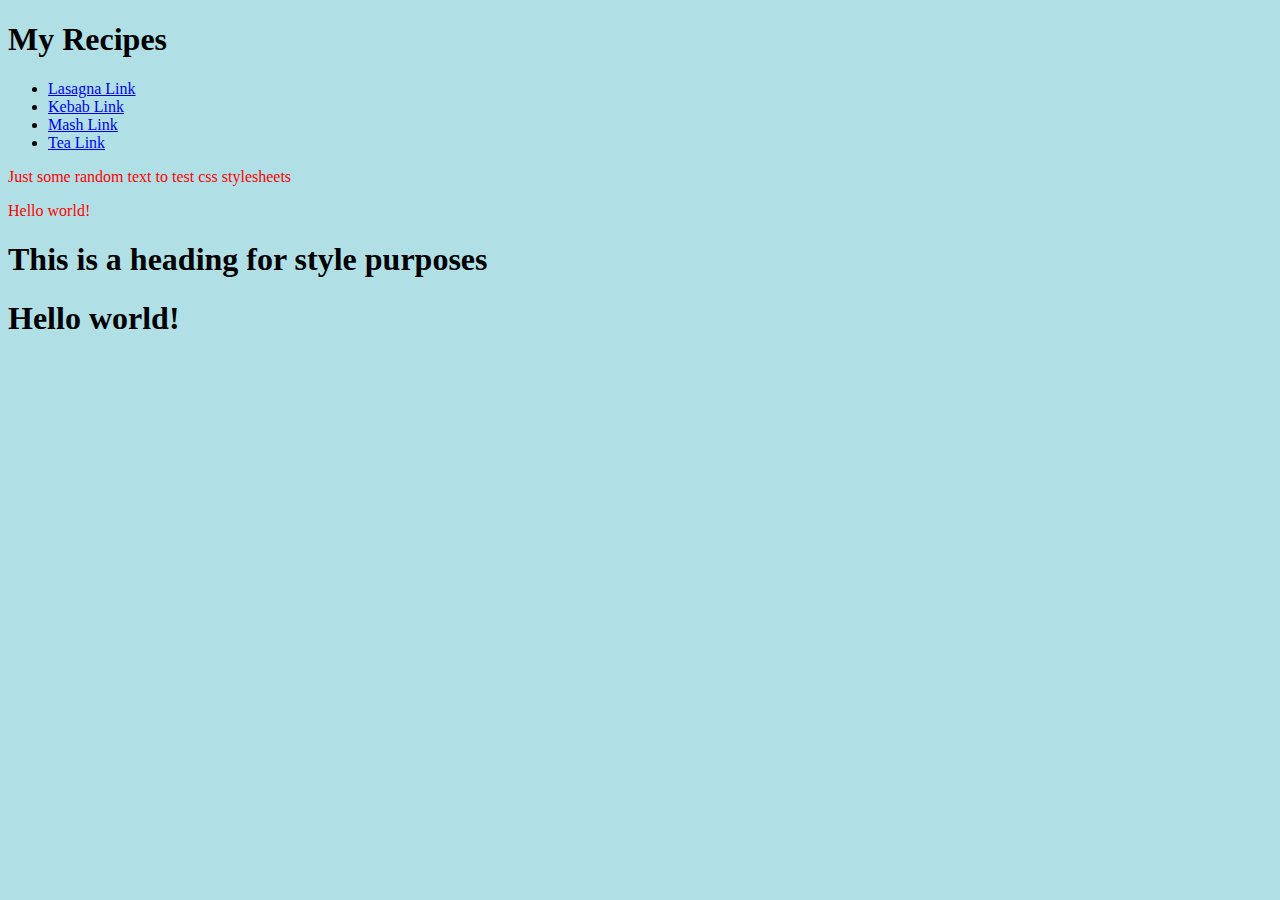
<file: index.html>
<!DOCTYPE html>
<html lang="en">

    <head>
        <meta charset="UTF-8">
        <!-- content sets the width of the elements of the page to fit the width of the screen of the device-->
         <!-- Initial scale sets the zoom level,-->
        <meta name="viewport" content="width=device-width, initial-scale=1.0">
        <title>LandingPage</title>
        <!-- Step into the current directory and go into the css folder to find the landingpage css file-->
        <link rel="stylesheet"href="./css/landingpage.css">


    </head>

    <body>
        <h1> My Recipes</h1>
        <!-- Look at the current directory to try and find the recipes folder -->
        <ul>
            <li><a href="./recipes/lasagna.html">Lasagna Link</a></li>
            <li><a href="./recipes/kebab.html">Kebab Link</a></li>
            <li><a href="./recipes/mash.html">Mash Link</a></li>
            <li><a href="./recipes/tea.html">Tea Link</a></li>
        </ul>
        <p>Just some random text to test css stylesheets</p>
        <p>Hello world!</p>
        <h1>This is a heading for style purposes</h1>
        <h1>Hello world!</h1>
    </body>
</html>
</file>
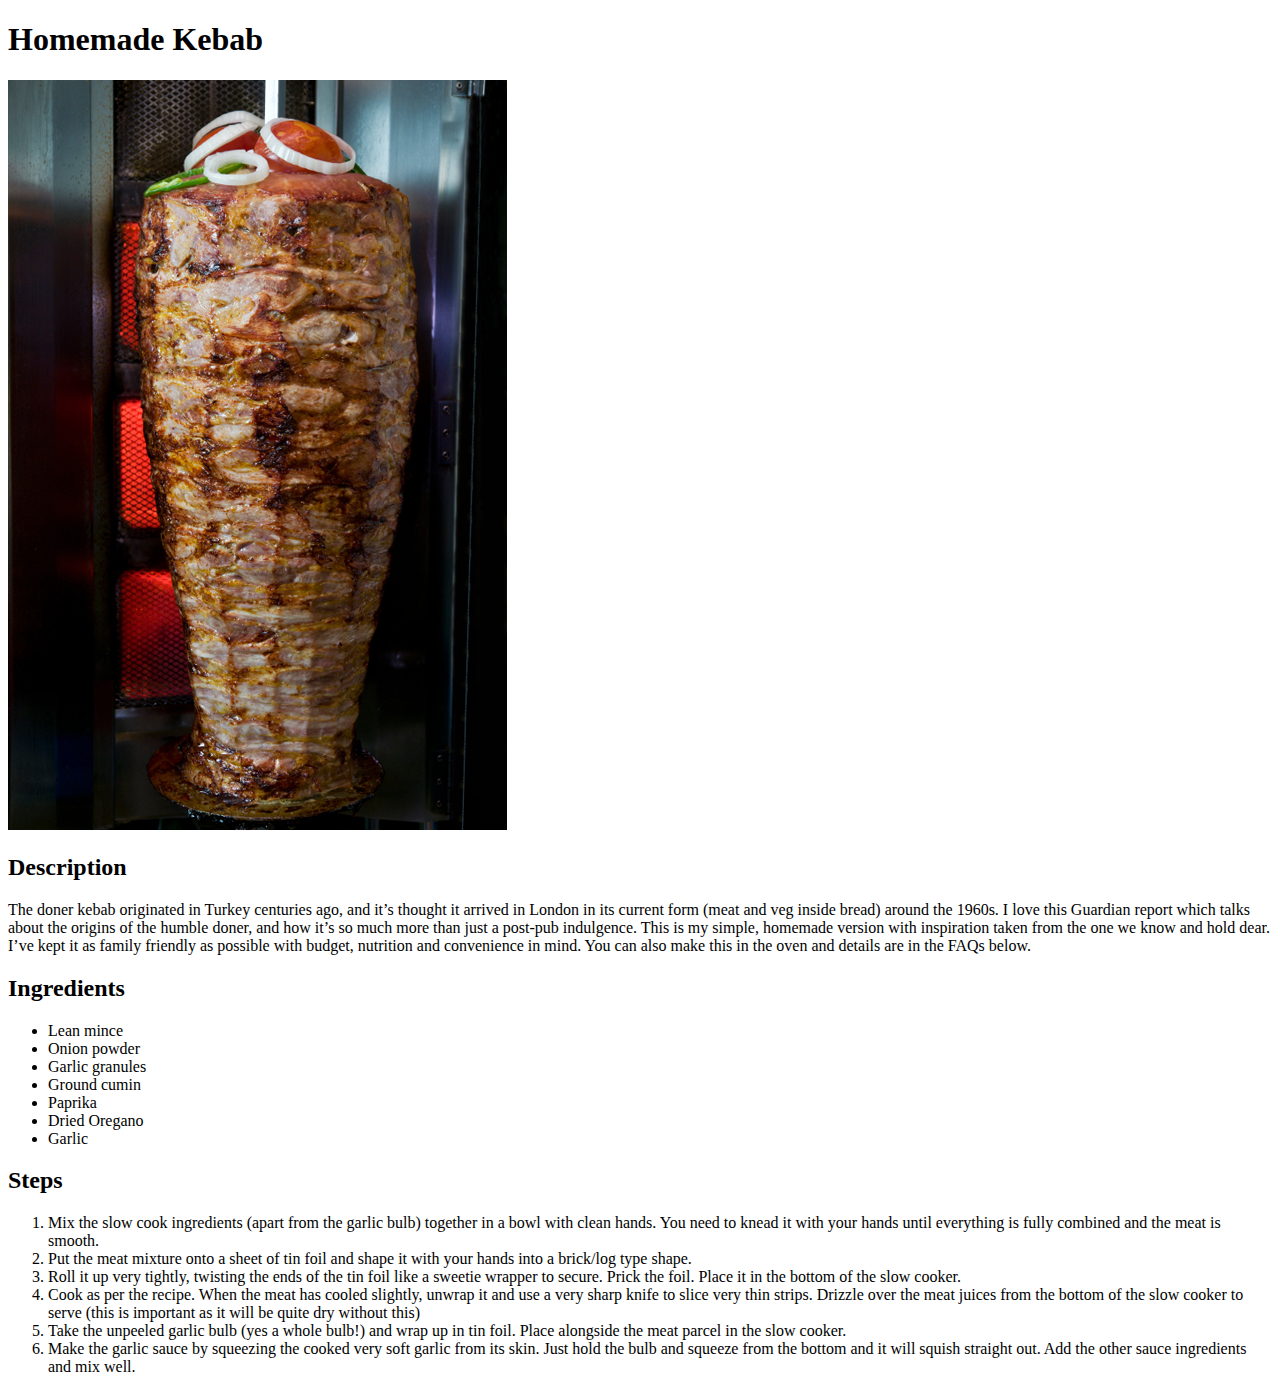
<file: recipes/kebab.html>
<!DOCTYPE html>
<html lang="en">

    <head>
        <meta charset="UTF-8">
        <meta name="viewport" content="width=device-width, initial-scale=1.0">
        <title>Kebab</title>


    </head>
    <body>
        <h1>Homemade Kebab</h1>
        <img src="../images/Turkish-Doner-Lamb-Kebab2-iStock.png" alt="Doner-kebab-image" width="499" height="750">
        <h2>Description</h2>
        <p>The doner kebab originated in Turkey centuries ago, and it’s thought it arrived in London in its current form (meat and veg inside bread) around the 1960s. I love this Guardian report which talks about the origins of the humble doner, and how it’s so much more than just a post-pub indulgence.
            This is my simple, homemade version with inspiration taken from the one we know and hold dear. I’ve kept it as family friendly as possible with budget, nutrition and convenience in mind.
            You can also make this in the oven and details are in the FAQs below.</p>
        <h2>Ingredients</h2>
        <ul>
            <li>Lean mince</li>
            <li>Onion powder</li>
            <li>Garlic granules</li>
            <li>Ground cumin</li>
            <li>Paprika</li>
            <li>Dried Oregano</li>
            <li>Garlic</li>
        </ul>
    
        <h2>Steps</h2>
        <ol>
            <li>Mix the slow cook ingredients (apart from the garlic bulb) together in a bowl with clean hands. You need to knead it with your hands until everything is fully combined and the meat is smooth.</li>
            <li>Put the meat mixture onto a sheet of tin foil and shape it with your hands into a brick/log type shape.</li>
            <li>Roll it up very tightly, twisting the ends of the tin foil like a sweetie wrapper to secure. Prick the foil. Place it in the bottom of the slow cooker.</li>
            <li>Cook as per the recipe. When the meat has cooled slightly, unwrap it and use a very sharp knife to slice very thin strips. Drizzle over the meat juices from the bottom of the slow cooker to serve (this is important as it will be quite dry without this)</li>
            <li>Take the unpeeled garlic bulb (yes a whole bulb!) and wrap up in tin foil. Place alongside the meat parcel in the slow cooker.</li>
            <li>Make the garlic sauce by squeezing the cooked very soft garlic from its skin. Just hold the bulb and squeeze from the bottom and it will squish straight out. Add the other sauce ingredients and mix well.</li>
        </ol>
    </body>
</html>
</file>
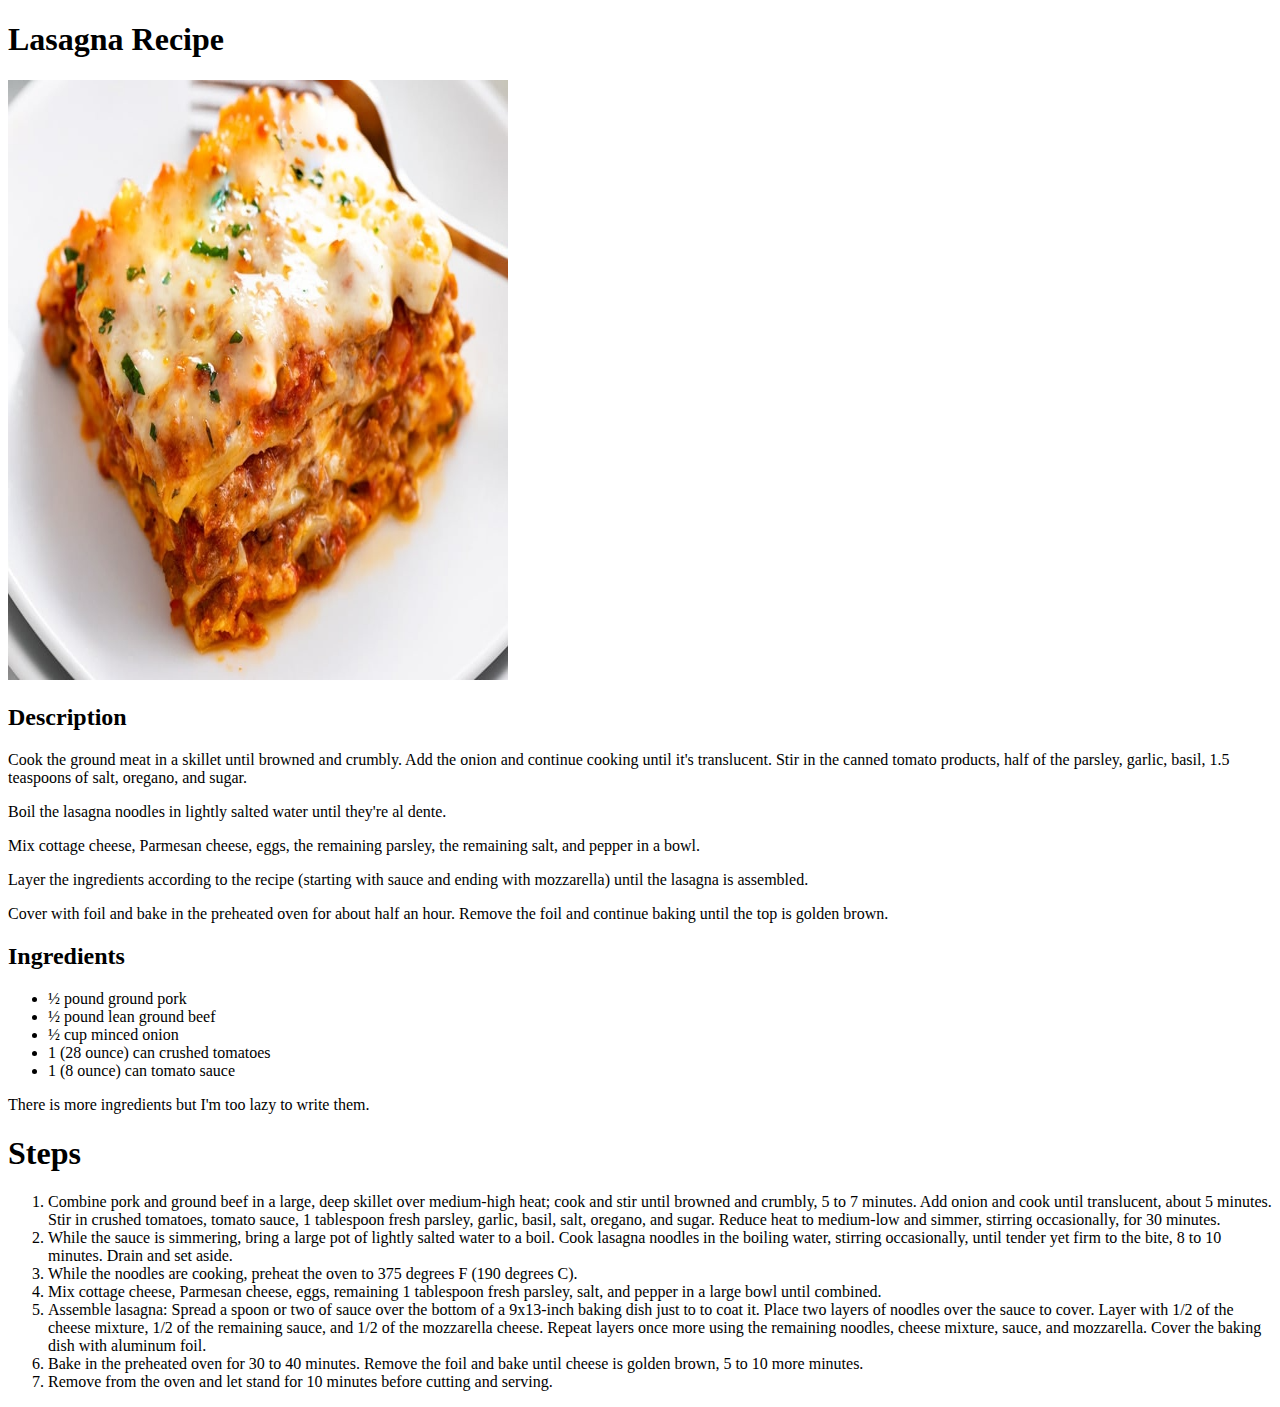
<file: recipes/lasagna.html>
<!DOCTYPE html>
<html lang="en">
<head>
    <meta charset="UTF-8">
    <meta name="viewport" content="width=device-width, initial-scale=1.0">
    <title>LasagnaTab</title>
    
</head>
<body>
    <h1>Lasagna Recipe</h1>

    <!-- Come out of the where the html file is, go up a directory and access the image via the image folder-->

    <img src="../images/lasagna.png" alt="Lasagna image" width="500" height="600">
    <h2>Description</h2>
    <p>Cook the ground meat in a skillet until browned and crumbly. Add the onion and continue cooking until it's translucent. Stir in the canned tomato products, half of the parsley, garlic, basil, 1.5 teaspoons of salt, oregano, and sugar.</p>
    <p>Boil the lasagna noodles in lightly salted water until they're al dente.</p>
    <p>Mix cottage cheese, Parmesan cheese, eggs, the remaining parsley, the remaining salt, and pepper in a bowl.</p>
    <p>Layer the ingredients according to the recipe (starting with sauce and ending with mozzarella) until the lasagna is assembled.</p>
    <p>Cover with foil and bake in the preheated oven for about half an hour. Remove the foil and continue baking until the top is golden brown.</p>
    
    <h2>Ingredients</h3>
    <ul>
        <li>½ pound ground pork</li>
        <li>½ pound lean ground beef</lil>
        <li>½ cup minced onion</li>
        <li>1 (28 ounce) can crushed tomatoes</li>
        <li>1 (8 ounce) can tomato sauce</li>
    </ul>
    <p>There is more ingredients but I'm too lazy to write them.</p>

    <h1>Steps</h1>
    <ol>
        <li>Combine pork and ground beef in a large, deep skillet over medium-high heat; cook and stir until browned and crumbly, 5 to 7 minutes. Add onion and cook until translucent, about 5 minutes.</li>
        <lil>Stir in crushed tomatoes, tomato sauce, 1 tablespoon fresh parsley, garlic, basil, salt, oregano, and sugar. Reduce heat to medium-low and simmer, stirring occasionally, for 30 minutes.</li>
        <li>While the sauce is simmering, bring a large pot of lightly salted water to a boil. Cook lasagna noodles in the boiling water, stirring occasionally, until tender yet firm to the bite, 8 to 10 minutes. Drain and set aside.</li>
        <li>While the noodles are cooking, preheat the oven to 375 degrees F (190 degrees C).</li>
        <li>Mix cottage cheese, Parmesan cheese, eggs, remaining 1 tablespoon fresh parsley, salt, and pepper in a large bowl until combined.</li>
        <li>Assemble lasagna: Spread a spoon or two of sauce over the bottom of a 9x13-inch baking dish just to to coat it. Place two layers of noodles over the sauce to cover. Layer with 1/2 of the cheese mixture, 1/2 of the remaining sauce, and 1/2 of the mozzarella cheese. Repeat layers once more using the remaining noodles, cheese mixture, sauce, and mozzarella. Cover the baking dish with aluminum foil.</li>
        <li>Bake in the preheated oven for 30 to 40 minutes. Remove the foil and bake until cheese is golden brown, 5 to 10 more minutes.</li>
        <li>Remove from the oven and let stand for 10 minutes before cutting and serving.</li>       
    </ol>


    
</body>
</html>
</file>
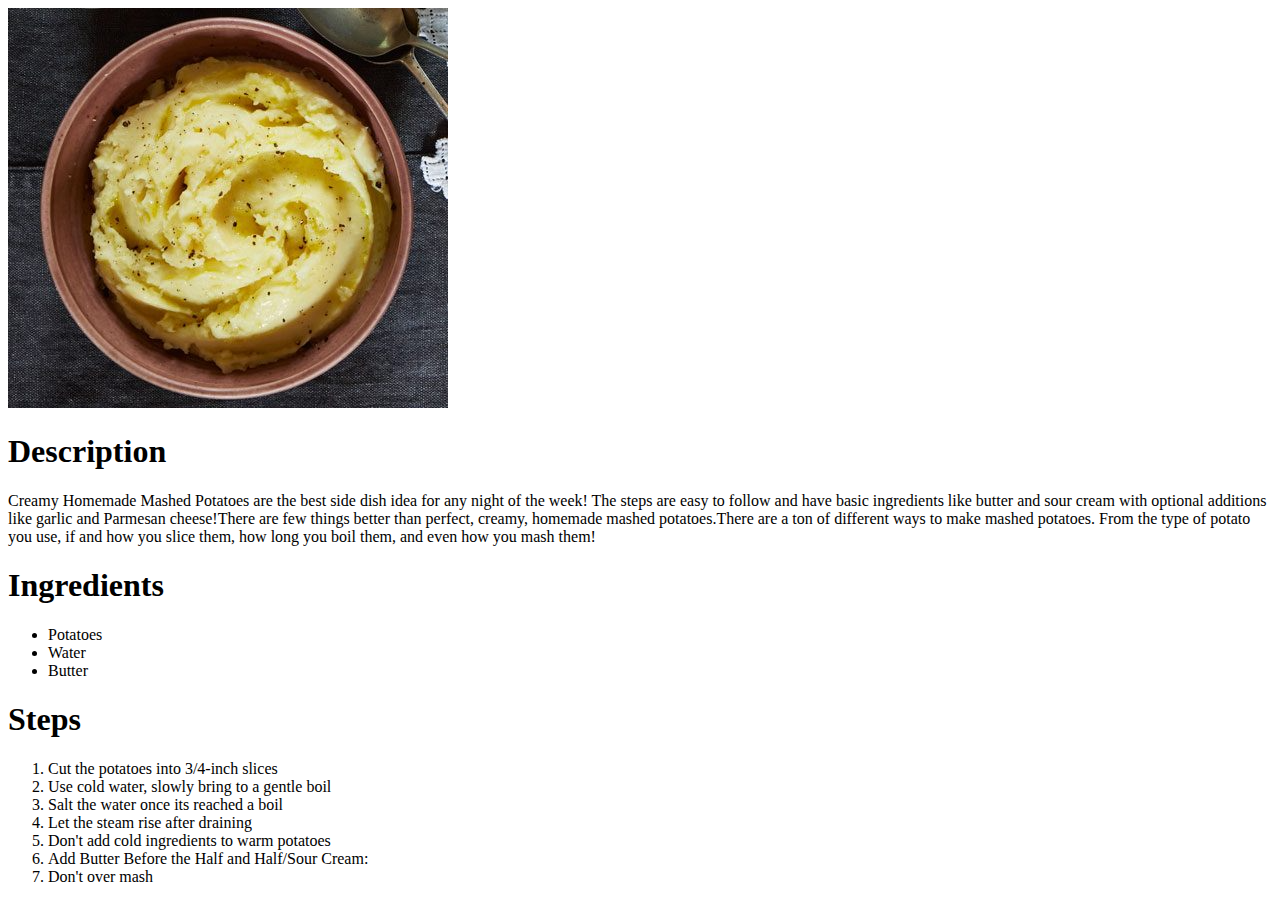
<file: recipes/mash.html>
<!DOCTYPE html>
<html lang="en">
    <head>
        <title>Mash</title>
        <meta charset="UTF-8">
        <meta name="viewport" content="width=device-width, initial-scale=1.0">

    </head>
    <body>
        <img src="../images/mash.png" alt-text="mash-potato-image" width="440" height="400">
        <h1>Description</h1>
        <p>Creamy Homemade Mashed Potatoes are the best side dish idea for any night of the week! The steps are easy to follow and have basic ingredients like butter and sour cream with optional additions like garlic and Parmesan cheese!There are few things better than perfect, creamy, homemade mashed potatoes.There are a ton of different ways to make mashed potatoes. From the type of potato you use, if and how you slice them, how long you boil them, and even how you mash them!</p>
        <h1>Ingredients</h1>
        <ul>
            <li>Potatoes</li>
            <li>Water</li>
            <li>Butter</li>
        </ul>
        <h1>Steps</h1>
        <ol>
            <li>Cut the potatoes into 3/4-inch slices</li>
            <li>Use cold water, slowly bring to a gentle boil</li> 
            <li>Salt the water once its reached a boil</li>           
            <li>Let the steam rise after draining</li>
            <li>Don't add cold ingredients to warm potatoes</li>
            <li>Add Butter Before the Half and Half/Sour Cream:</li>
            <li>Don't over mash</li>
        </ol>



    </body>
</html>
</file>
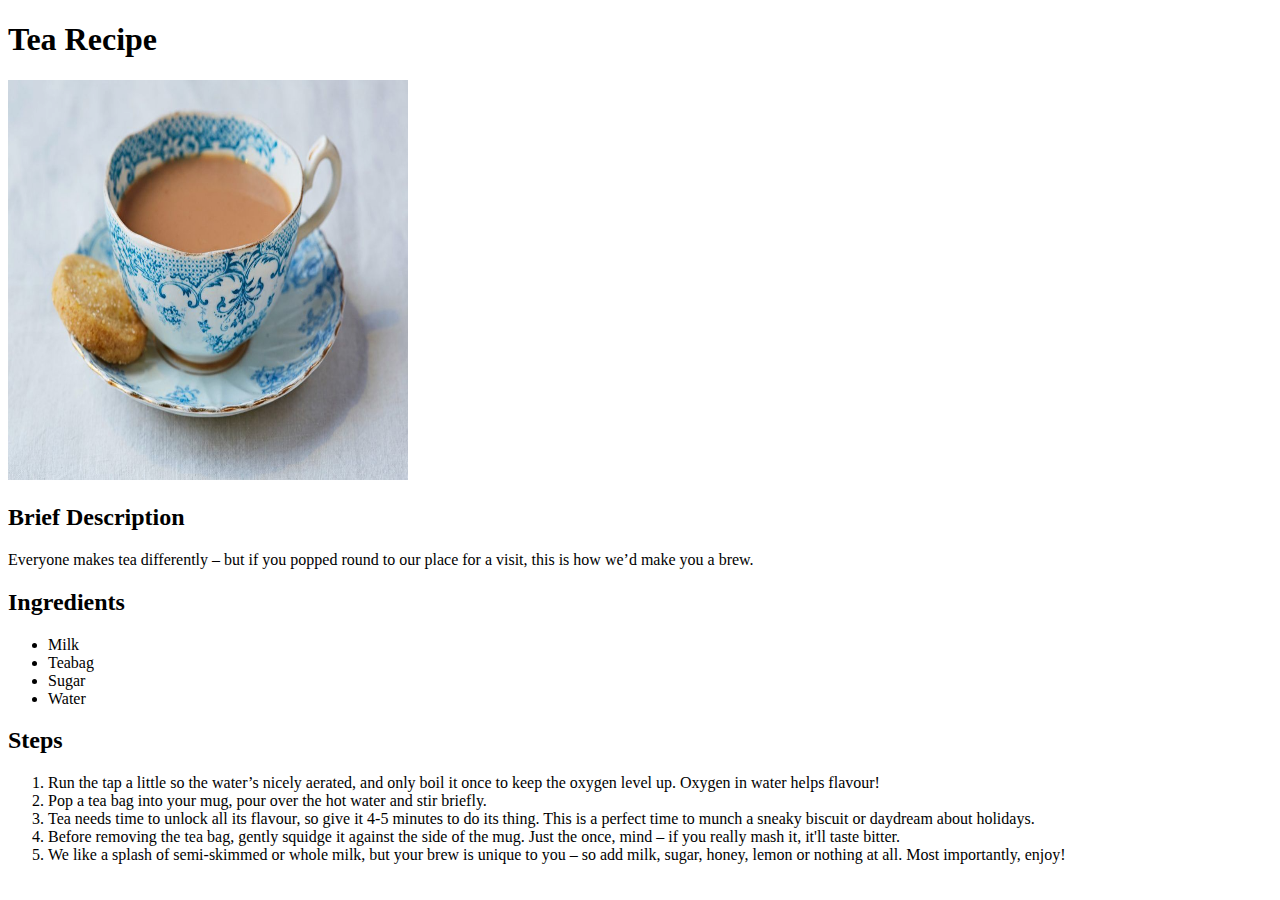
<file: recipes/tea.html>
<!DOCTYPE html>
<html lang="en">
<head>
    <meta charset="UTF-8">
    <meta name="viewport" content="width=device-width, initial-scale=1.0">
    <title>Tea</title>
</head>
<body>
    <h1>Tea Recipe</h1>
    <img src="../images/tea.png" width="400" height="400">
    <h2>Brief Description</h2>
    <p>Everyone makes tea differently – but if you popped round to our place for a visit, this is how we’d make you a brew.</p>
    <h2>Ingredients</h2>
    <ul>
        <li>Milk</li>
        <li>Teabag</li>
        <li>Sugar</li>
        <li>Water</li>
    </ul>
    <h2>Steps</h2>
    <ol>
        <li>Run the tap a little so the water’s nicely aerated, and only boil it once to keep the oxygen level up. Oxygen in water helps flavour!</li>
        <li>Pop a tea bag into your mug, pour over the hot water and stir briefly.</li>
        <li>Tea needs time to unlock all its flavour, so give it 4-5 minutes to do its thing. This is a perfect time to munch a sneaky biscuit or daydream about holidays.</li>
        <li>Before removing the tea bag, gently squidge it against the side of the mug. Just the once, mind – if you really mash it, it'll taste bitter.</li>
        <li>We like a splash of semi-skimmed or whole milk, but your brew is unique to you – so add milk, sugar, honey, lemon or nothing at all. Most importantly, enjoy!</li>
    </ol>

</body>
</html>
</file>
<file: css/landingpage.css>
/* CSS styling for the landing */
/* These are selectors */
p {
    color: red;
}

body {
    background-color: powderblue;
}

div {
    color: yellow;
    background-color: black;

}
</file>
